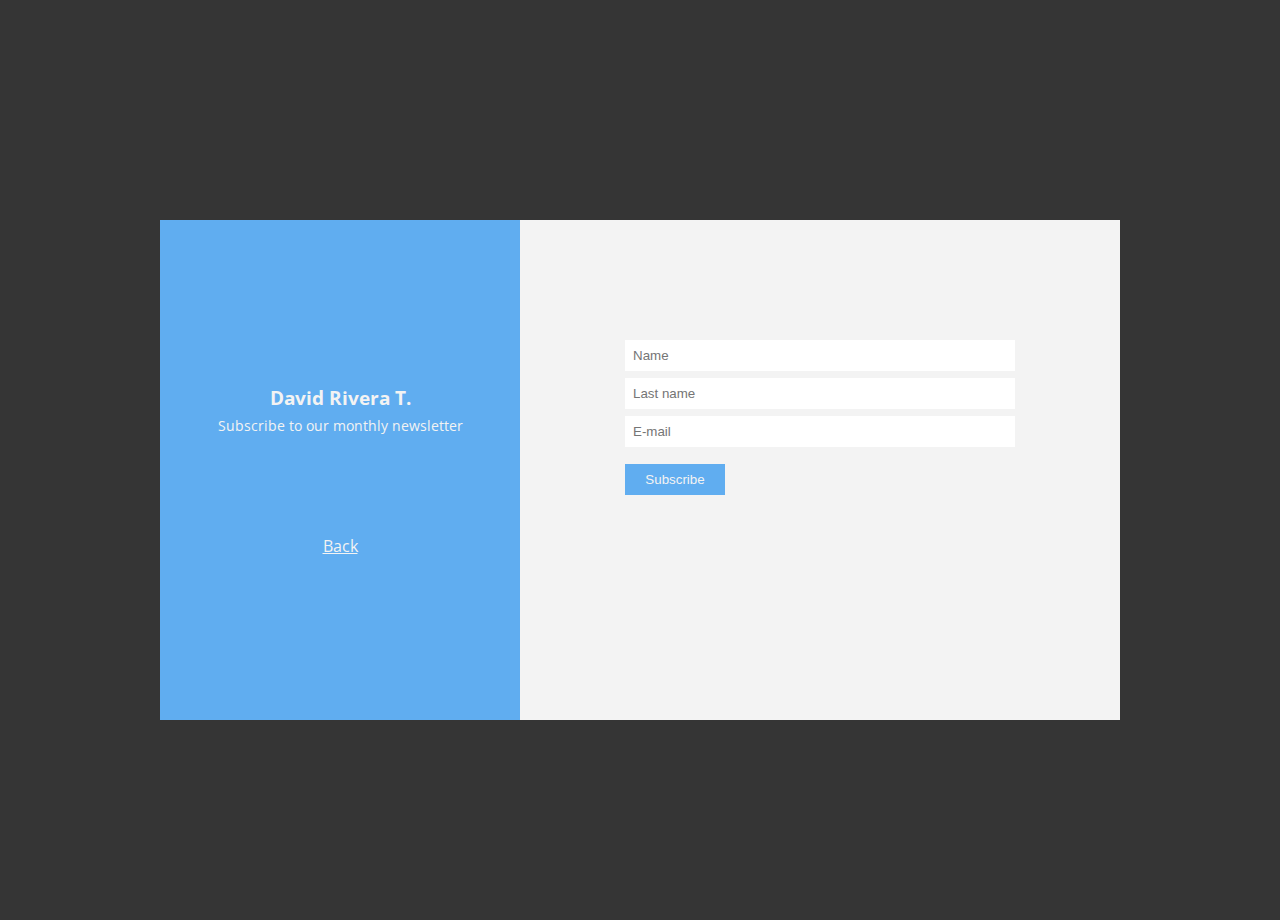
<file: subscribe.html>
<!DOCTYPE html>
<html lang="en">
<head>
    <meta charset="UTF-8">
    <meta name="viewport" content="width=device-width, initial-scale=1.0">
    <meta http-equiv="X-UA-Compatible" content="ie=edge">
    <title>David Rivera Taupier</title>
    <link href="https://fonts.googleapis.com/css?family=Open+Sans|Quicksand&display=swap" rel="stylesheet">
    <link rel="stylesheet" href="css/subscribe.css">
</head>
<body>
    <div class="container">
            <aside>
                <h1>David Rivera T.</h1>
                <p>Subscribe to our monthly newsletter </p>
                <a href="index.html">Back</a>
            </aside>
            <div class="form-subscribe">
                <form action="" method="post">
                    <input type="text" name="name" id="name" placeholder="Name">
                    <input type="text" name="lname" id="lname" placeholder="Last name">
                    <input type="email" name="email" id="email" placeholder="E-mail">
                    <input type="submit" value="Subscribe">
                </form>
                
            </div>
        
    </div>
    
</body>
</html>
</file>
<file: css/subscribe.css>
*{
    padding: 0;
    margin: 0;
    box-sizing: border-box;
}

body{
    font-family: 'Open Sans', sans-serif;
    background: hsla(31, 2%, 1%, 0.8);
    height: 100vh;
}

.container{
    margin: 20px auto;
    max-width: 960px;
    width: 960px;
    height: 100vh;
    display: grid;
    grid-template-columns: 360px 1fr;
    grid-template-areas: "aside formulario";
    /* justify-items: center; */
    align-content: center;
}

aside{
    grid-area: aside;
    height: 500px;
    background: #60adf0;
    display: flex;
    flex-direction: column;
    justify-content: center;
    align-items: center;
    padding: 5px;
}

.form-subscribe{
    grid-area: formulario;
}

aside h1{
    color: #f3f3f3;
    font-size: 1.2em;
    margin-bottom: 5px;
}

aside p{
    font-size: 0.9em;
    color: #f3f3f3;
}

aside a{
    color: #f3f3f3;
    margin-top: 100px;
}

.form-subscribe{
    width: 100%;
    background: #f3f3f3;
}

.form-subscribe form{
    display: flex;
    flex-direction: column;
    width: 65%;
    margin: 20% auto;
}

.form-subscribe form input{
    padding: 8px;
    margin-bottom: 7px;
    border: none;
}

.form-subscribe form input:focus{
    outline: 0;
}

.form-subscribe form input[type="submit"]{
    width: 100px;
    margin-top: 10px;
    color: #f3f3f3;
    background: #60adf0;
    cursor: pointer;
}

@media only screen and (max-width:959px){
    .container{
        width: 100vw;
        margin: 0;
        grid-template-columns: 1fr;
        grid-template-rows: 200px 1fr;
        grid-template-areas: "aside"
                            "formulario";
        align-content: center;
    }

    aside{
        height: 100%;
    }

    aside a{
        margin: 10px 0 0 80%;
    }
   
}

@media only screen and (max-width:600px){
    .container{
        width: 100vw;
        margin: 0;
        grid-template-columns: 1fr;
        grid-template-rows: 200px 1fr;
        grid-template-areas: "aside"
                            "formulario";
        align-content: center;
    }

    aside a{
        font-size: 0.9em;
    }

    .form-subscribe form{
        width: 90%;
    }

}

@media only screen and (max-width:450px){
    .form-subscribe form{
        width: 100%;
    }

    .form-subscribe form input{
        padding:15px;
        margin-bottom: 8px;
    }
    .form-subscribe form input[type="submit"]{
        margin-left: 15px;
        padding: 12px
    }
}
</file>
